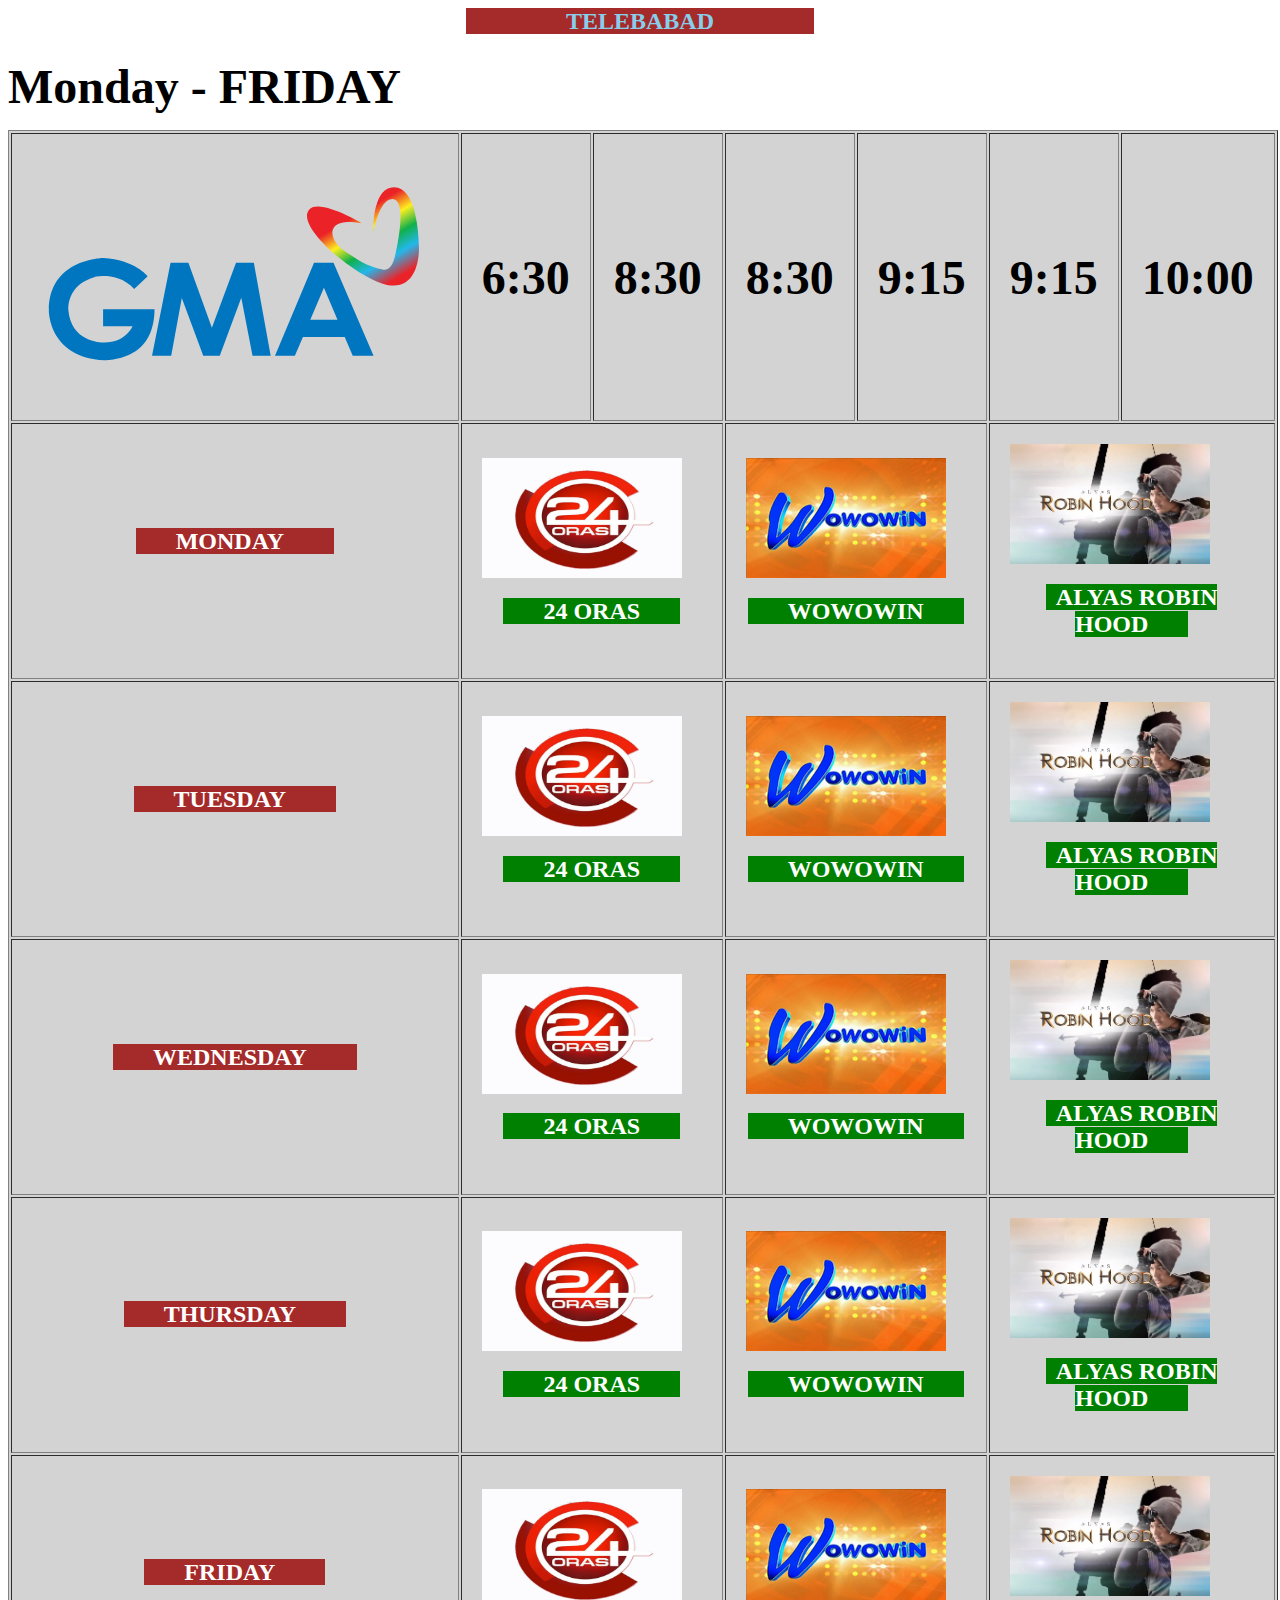
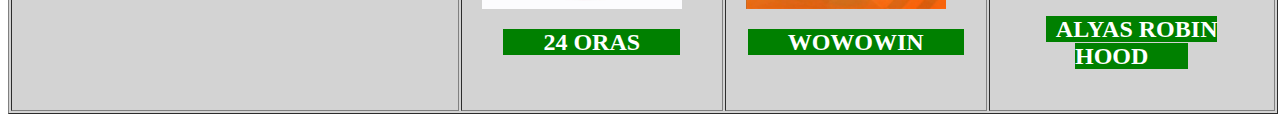
<file: Chapter7/index.html>
<DOCTYPE html>
<html>
<head>
<style>

</style>
<body bgcolor="">
<center>
<p><h2 align="center"><font face="Serif"><font color="skyblue" style="background-color:brown;padding-left: 100px; padding-right: 100px">TELEBABAD</font></font><h2></p></font>
</center>
<p><b><font face="Times new roman"><font size="1200">Monday - FRIDAY</b></p>



 <table border="1" cellpadding="20" bgcolor="lightgray">
 
 <tr>

 <td width="1%" height="20"/><img src="GMAlogo.svg"<b></b></td>
 <td width="14%" height="100"/><font size="12"><b>6:30</b></td>
 
<td width="14%" height="200"><font size="12"><b>8:30</b></td>
 <td width="14%" height="200" ><font size="12"><b>8:30</b></td>
 <td width="14%" height="200"><font size="12"><b>9:15</b></td>
 <td width="14%" height="200"><font size="12"><b>9:15</b></td>
 <td width="14%" height="200"><font size="12" ><b>10:00</b></td>
 <tr>
 				
 <td><p><h2 align="center"><font face="Arial Black"><font color="White" style="background-color:brown;padding-left: 40px; padding-right: 50px">MONDAY</font></font><h2></p></td>
 <td colspan="2"><img src="24Oras.jpg"width="200" height="120"/><h2 align="center"><font face="Arial black"><font color="White"
 style="background-color:green;padding-left:40px; padding-right: 40px">24 ORAS</h2></td>
 <td colspan="2"><img src="Wowowin_Logo.png"width="200" height="120"/><h2 align="center"><font face="Arial black"><font color="White"
 style="background-color:green;padding-left:40px; padding-right: 40px">WOWOWIN</h2></td>
 <td colspan="2"><img src="alyasrobin.jpg"width="200" height="120"/><h2 align="center"><font face="Arial black"><font color="White"
 style="background-color:green;padding-left:10px; padding-right: 40px">ALYAS ROBIN HOOD</h2></td>

 
 
 
</tr>

 <tr>
 <td><p><h2 align="center"><font face="Arial Black"><font color="White" style="background-color:brown;padding-left: 40px; padding-right: 50px">TUESDAY</font></font><h2></p></td>
  <td colspan="2"><img src="24Oras.jpg"width="200" height="120"/><h2 align="center"><font face="Arial black"><font color="White"
 style="background-color:green;padding-left:40px; padding-right: 40px">24 ORAS</h2></td>
 <td colspan="2"><img src="Wowowin_Logo.png"width="200" height="120"/><h2 align="center"><font face="Arial black"><font color="White"
 style="background-color:green;padding-left:40px; padding-right: 40px">WOWOWIN</h2></td>
 <td colspan="2"><img src="alyasrobin.jpg"width="200" height="120"/><h2 align="center"><font face="Arial black"><font color="White"
 style="background-color:green;padding-left:10px; padding-right: 40px">ALYAS ROBIN HOOD</h2></td>
 </tr>
 <tr>
 	<td><p><h2 align="center"><font face="Arial Black"><font color="White" style="background-color:brown;padding-left: 40px; padding-right: 50px">WEDNESDAY</font></font><h2></p></td>
 	<td colspan="2"><img src="24Oras.jpg"width="200" height="120"/><h2 align="center"><font face="Arial black"><font color="White"
 style="background-color:green;padding-left:40px; padding-right: 40px">24 ORAS</h2></td>
 <td colspan="2"><img src="Wowowin_Logo.png"width="200" height="120"/><h2 align="center"><font face="Arial black"><font color="White"
 style="background-color:green;padding-left:40px; padding-right: 40px">WOWOWIN</h2></td>
 <td colspan="2"><img src="alyasrobin.jpg"width="200" height="120"/><h2 align="center"><font face="Arial black"><font color="White"
 style="background-color:green;padding-left:10px; padding-right: 40px">ALYAS ROBIN HOOD</h2></td>
 
 </tr>
 <tr>
 				<td><p><h2 align="center"><font face="Arial Black"><font color="White" style="background-color:brown;padding-left: 40px; padding-right: 50px">THURSDAY</font></font><h2></p></td>
 <td colspan="2"><img src="24Oras.jpg"width="200" height="120"/><h2 align="center"><font face="Arial black"><font color="White"
 style="background-color:green;padding-left:40px; padding-right: 40px">24 ORAS</h2></td>
 <td colspan="2"><img src="Wowowin_Logo.png"width="200" height="120"/><h2 align="center"><font face="Arial black"><font color="White"
 style="background-color:green;padding-left:40px; padding-right: 40px">WOWOWIN</h2></td>
 <td colspan="2"><img src="alyasrobin.jpg"width="200" height="120"/><h2 align="center"><font face="Arial black"><font color="White"
 style="background-color:green;padding-left:10px; padding-right: 40px">ALYAS ROBIN HOOD</h2></td>
 </tr>

  <tr>
 				<td><p><h2 align="center"><font face="Arial Black"><font color="White" style="background-color:brown;padding-left: 40px; padding-right: 50px">FRIDAY</font></font><h2></p></td>
 <td colspan="2"><img src="24Oras.jpg"width="200" height="120"/><h2 align="center"><font face="Arial black"><font color="White"
 style="background-color:green;padding-left:40px; padding-right: 40px">24 ORAS</h2></td>
 <td colspan="2"><img src="Wowowin_Logo.png"width="200" height="120"/><h2 align="center"><font face="Arial black"><font color="White"
 style="background-color:green;padding-left:40px; padding-right: 40px">WOWOWIN</h2></td>
 <td colspan="2"><img src="alyasrobin.jpg"width="200" height="120"/><h2 align="center"><font face="Arial black"><font color="White"
 style="background-color:green;padding-left:10px; padding-right: 40px">ALYAS ROBIN HOOD</h2></td>
 </tr>

 
 
</table>
</file>
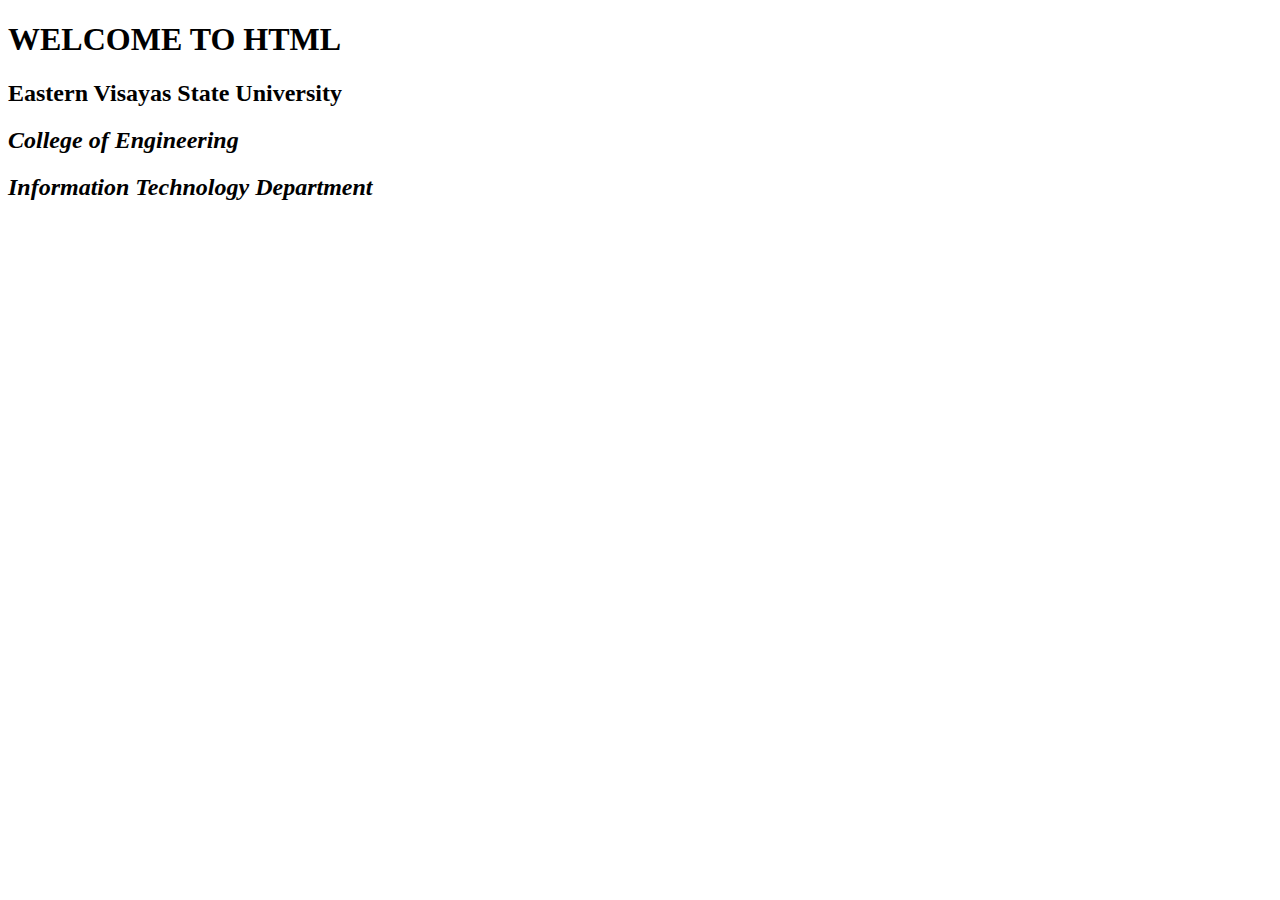
<file: Chapter2/WelcomeHTML.html>
<!DOCTYPE html>
<html>
<head>
	<title>My First Web Page</title>
</head>
<body>
	<h1>WELCOME TO HTML</h1>
	<h2>Eastern Visayas State University</h2>
	<h2><i>College of Engineering</i></h2> 
	<h2><i>Information Technology Department</i></h2>
	
</body>
</html>
</file>
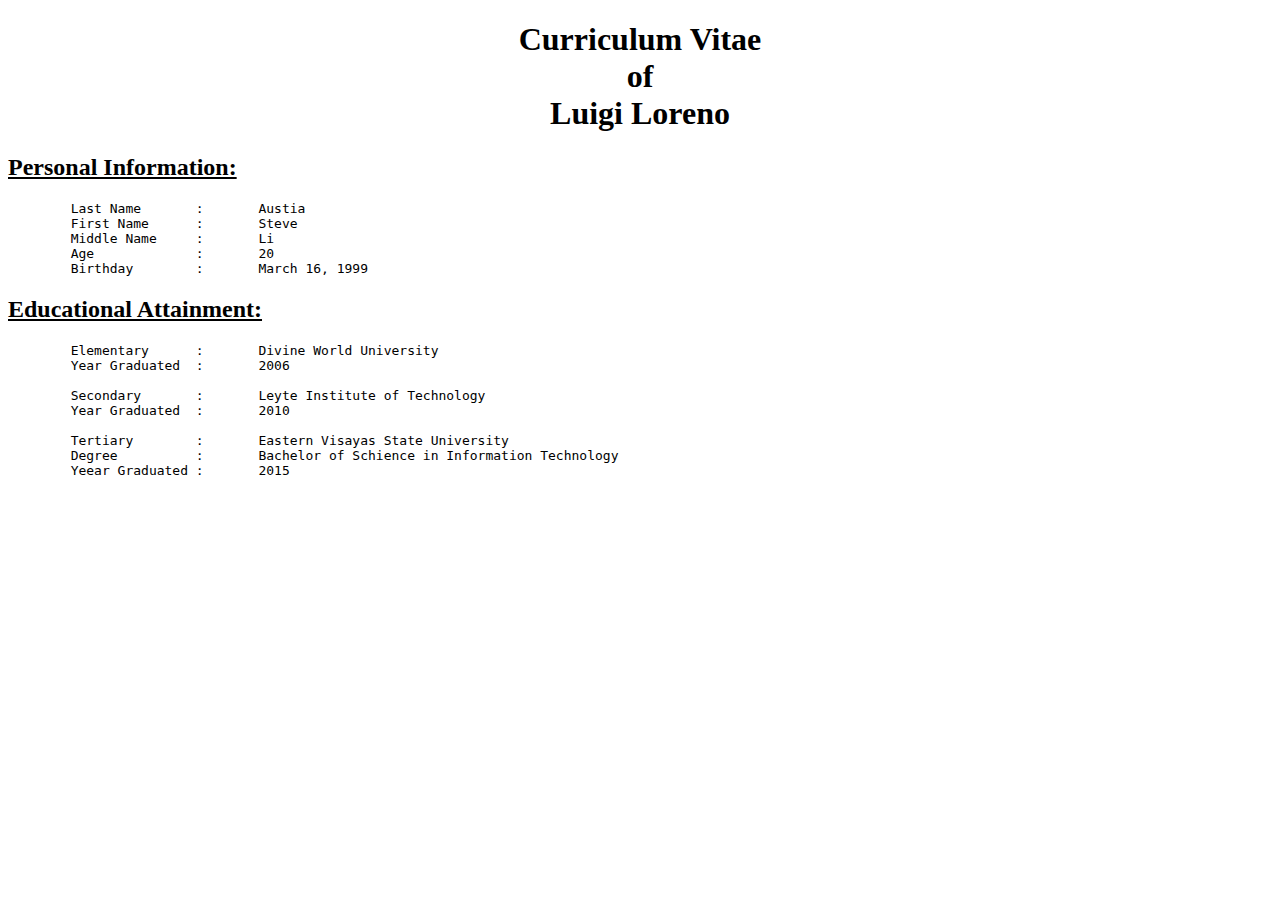
<file: Chapter3/PersonalInfo.html>
<!DOCTYPE html>
<html>
<head>
	<title>Personal Information</title>
</head>	
<body>
	<header><h1 align="center">Curriculum Vitae<br>of<br>Luigi Loreno</h1></header>
	
	<h2><u>Personal Information:</u></h2>
	<pre>
	Last Name 	:	Austia
	First Name 	:	Steve
	Middle Name 	:	Li
	Age		:	20
	Birthday	:	March 16, 1999</pre>
	<h2><u>Educational Attainment:</u></h2>
	<pre>
	Elementary	:	Divine World University
	Year Graduated	:	2006

	Secondary	:	Leyte Institute of Technology
	Year Graduated	:	2010

	Tertiary	:	Eastern Visayas State University
	Degree		:	Bachelor of Schience in Information Technology
	Yeear Graduated	:	2015
	</pre>

</body>
</html>
</file>
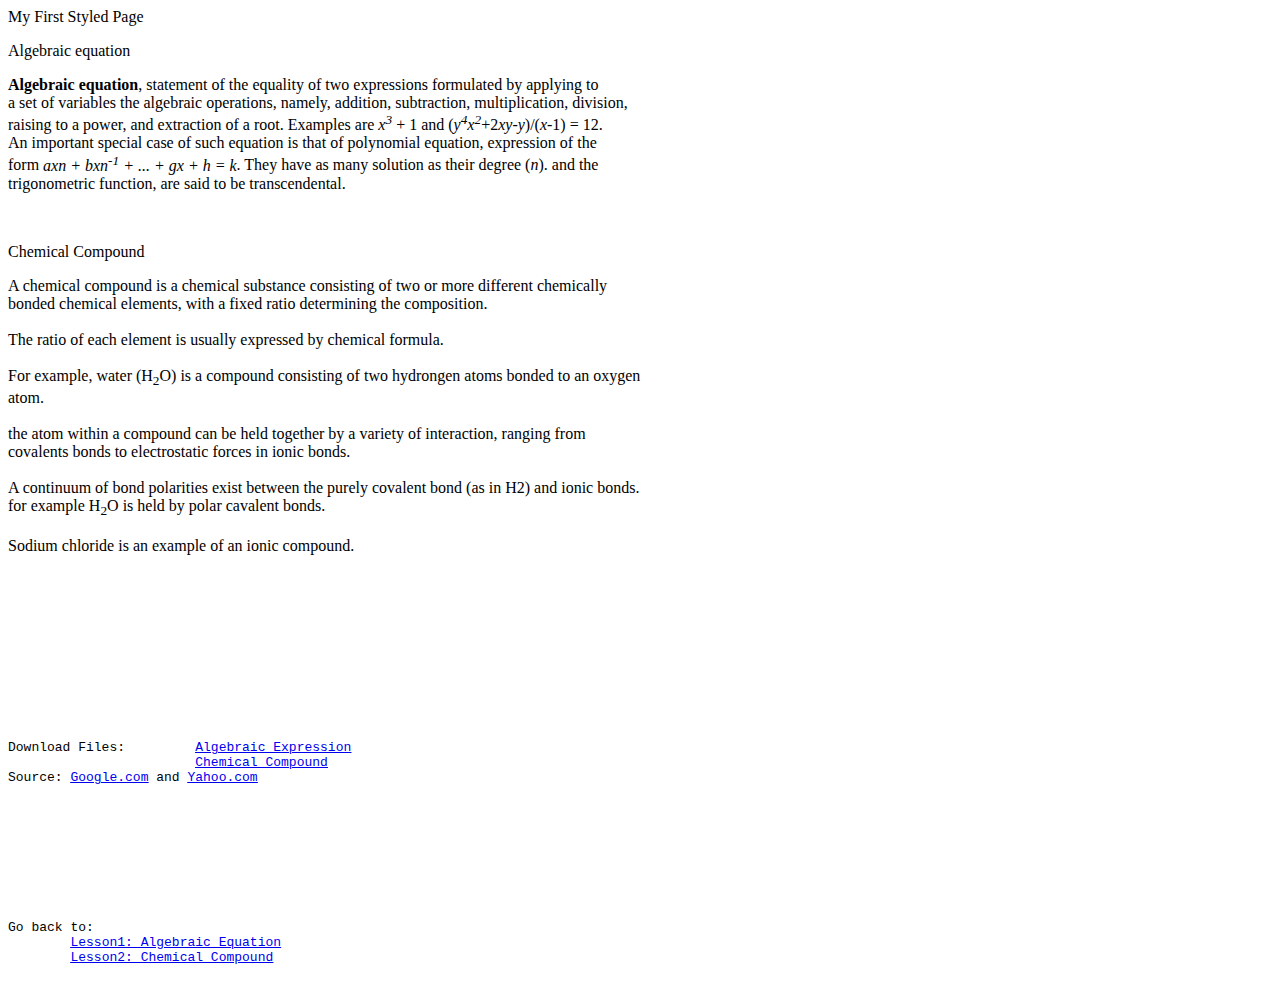
<file: Chapter4/MyWebPage.html>
<!DOCTYPE html>
<html lang="en">
<head>
	<title>My First Web Page</title>
</head>	
<body>
	<header>My First Styled Page</header>
		
		<main>
			<p id="algebraicEquation">Algebraic equation</p>
			
			<p><b>Algebraic equation</b>, statement of the equality of two expressions formulated by applying to <br>
				a set of variables the algebraic operations, namely, addition, subtraction, multiplication, division, <br>
				raising to a power, and extraction of a root. Examples are <i>x<sup>3</sup></i> + 1 and (<i>y<sup>4</sup>x<sup>2</sup></i>+2<i>xy-y</i>)/(<i>x</i>-1) = 12. <br>
				An important special case of such equation is that of polynomial equation, expression of the <br>
				form <i>axn + bxn<sup>-1</sup> + ... + gx + h = k</i>. They have as many solution as their degree (<i>n</i>). and the <br>
				trigonometric function, are said to be transcendental.</p><br>
				
				<p id="chemicalCompound">Chemical Compound</p>
				
				<p>A chemical compound is a chemical substance consisting of two or more different chemically<br>
				bonded chemical elements, with a fixed ratio determining the composition.<br><br>
				The ratio of each element is usually expressed by chemical formula.<br><br>
				For example, water (H<sub>2</sub>O) is a compound consisting of two hydrongen atoms bonded to an oxygen <br>
				atom. <br><br>
				the atom within a compound can be held together by a variety of interaction, ranging from <br>
				covalents bonds to electrostatic forces in ionic bonds. <br><br>
				A continuum of bond polarities exist between the purely covalent bond (as in H2) and ionic bonds. <br>
				for example H<sub>2</sub>O is held by polar cavalent bonds. <br><br>
				Sodium chloride is an example of an ionic compound.
				</p><br><br>
				<pre>








Download Files:		<a href="\Chapter4\AlgebraicExpression\Algebraic Expression.docx" target="_blank" download><u>Algebraic Expression</u></a>
			<a href="\Chapter4\ChemicalCompound\Chemical Compound.docx" target="_blank" download><u>Chemical Compound</u></a>
Source:	<a href="https://www.google.com/" target="_blank"><u>Google.com</u></a> and <a href="https://ph.yahoo.com/?p=us" target="_blank"><u>Yahoo.com</u></a>









Go back to:
	<a href="#algebraicEquation" ><u>Lesson1: Algebraic Equation</u></a>
	<a href="#chemicalCompound" ><u>Lesson2: Chemical Compound</u></a>
				</pre>
		
		</main>
</body>
</html>
</file>
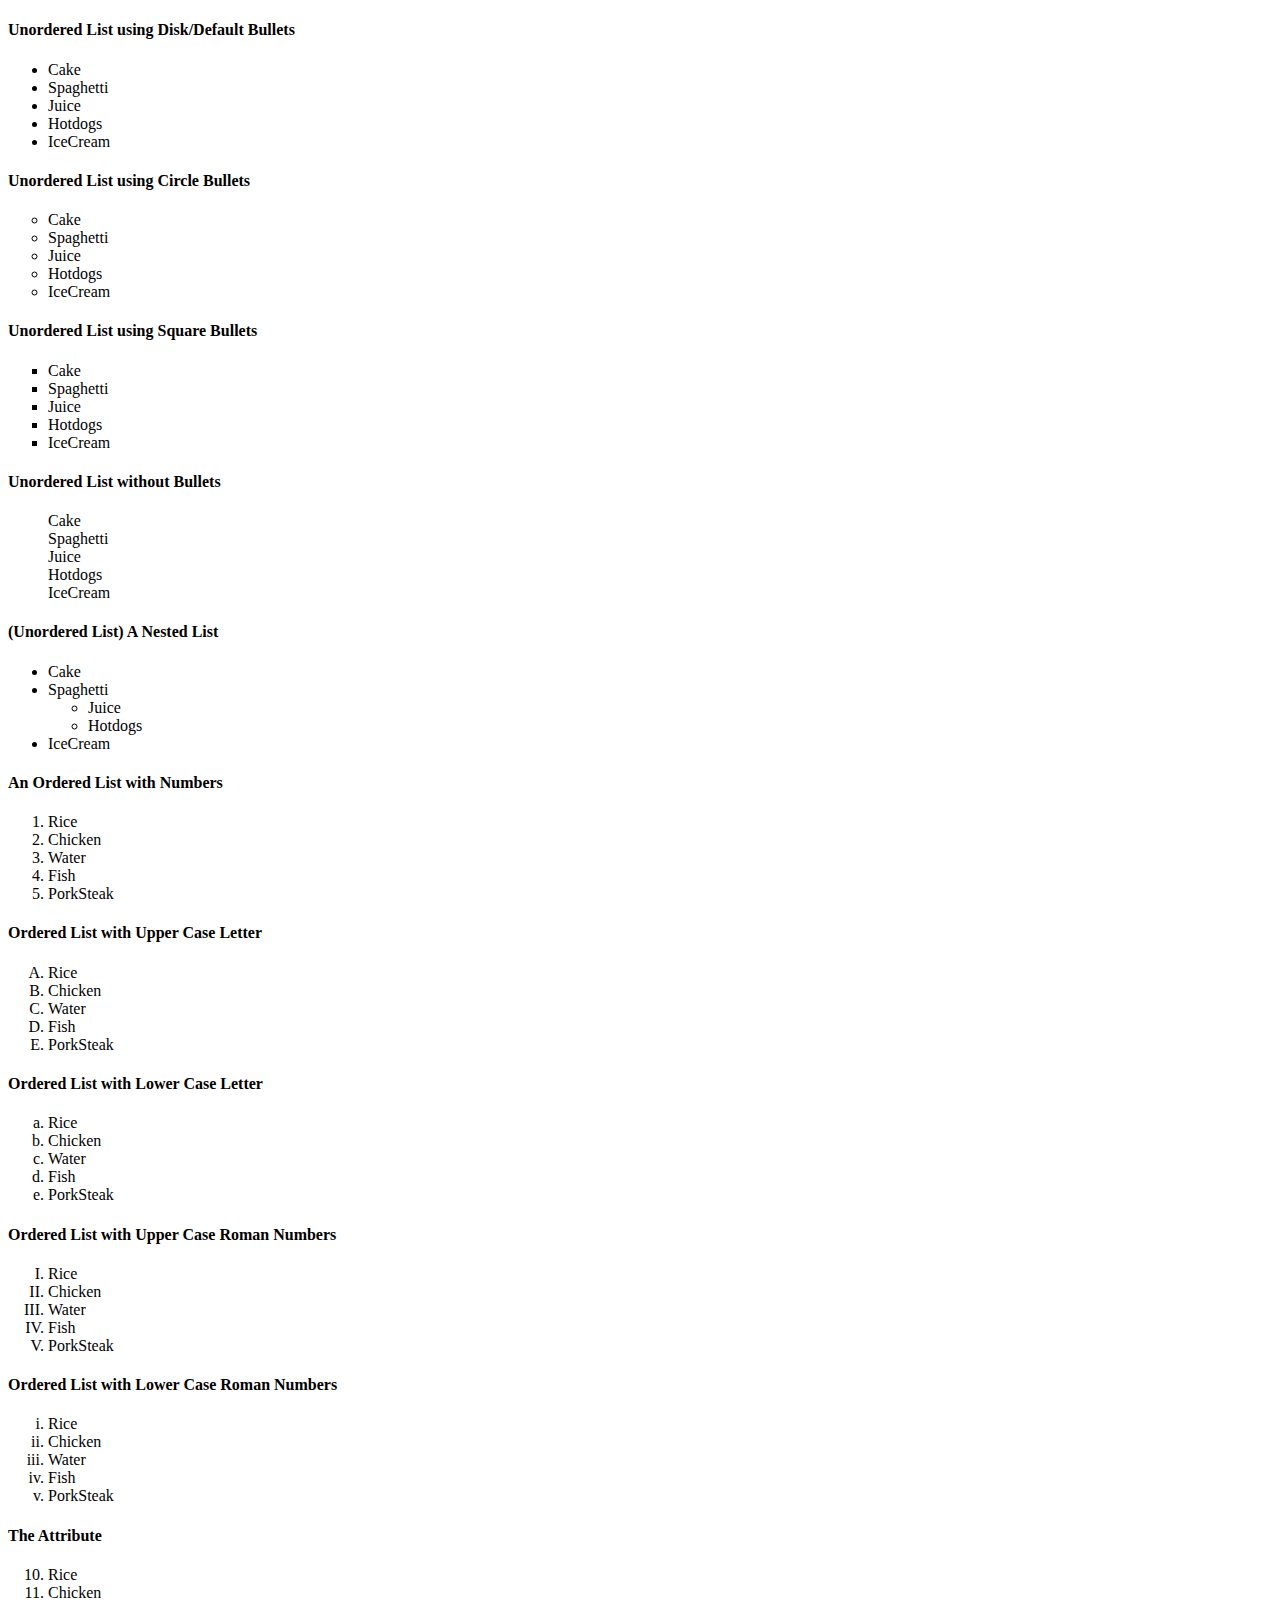
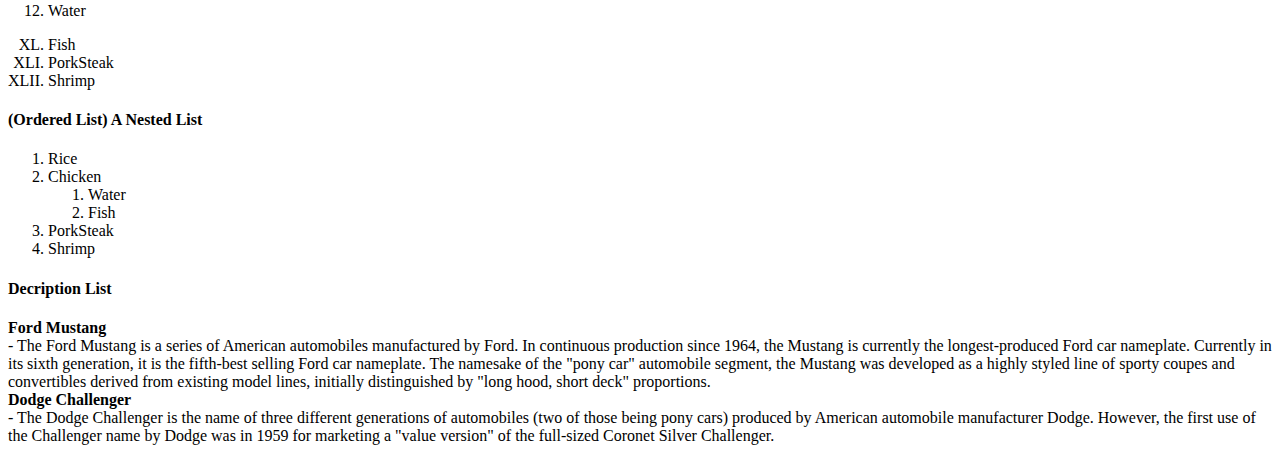
<file: Chapter5/list.html>
<!DOCTYPE html>
<html>
<head>
	<title>Types Of List</title>
</head>
<body>
	<h4>Unordered List using Disk/Default Bullets</h4>
	<ul>
		<li>Cake</li>
		<li>Spaghetti</li>
		<li>Juice</li>
		<li>Hotdogs</li>
		<li>IceCream</li>
	</ul>
	
	<h4>Unordered List using Circle Bullets</h4>
	<ul type="Circle">
		<li>Cake</li>
		<li>Spaghetti</li>
		<li>Juice</li>
		<li>Hotdogs</li>
		<li>IceCream</li>
	</ul>

	<h4>Unordered List using Square Bullets</h4>
	<ul type="Square">
		<li>Cake</li>
		<li>Spaghetti</li>
		<li>Juice</li>
		<li>Hotdogs</li>
		<li>IceCream</li>
	</ul>

	<h4>Unordered List without Bullets</h4>
	<ul type="none">
		<li>Cake</li>
		<li>Spaghetti</li>
		<li>Juice</li>
		<li>Hotdogs</li>
		<li>IceCream</li>
	</ul>

	<h4>(Unordered List) A Nested List</h4>
	<ul>
		<li>Cake</li>
		<li>Spaghetti</li>
		<ul>
			<li>Juice</li>
			<li>Hotdogs</li>
		</ul>
		<li>IceCream</li>
	</ul>

	<h4>An Ordered List with Numbers</h4>
	<ol>
		<li>Rice</li>
		<li>Chicken</li>
		<li>Water</li>
		<li>Fish</li>
		<li>PorkSteak</li>
	</ol>

	<h4>Ordered List with Upper Case Letter</h4>
	<ol type="A">
		<li>Rice</li>
		<li>Chicken</li>
		<li>Water</li>
		<li>Fish</li>
		<li>PorkSteak</li>
	</ol>

	<h4>Ordered List with Lower Case Letter</h4>
	<ol type="a">
		<li>Rice</li>
		<li>Chicken</li>
		<li>Water</li>
		<li>Fish</li>
		<li>PorkSteak</li>
	</ol>

	<h4>Ordered List with Upper Case Roman Numbers</h4>
	<ol type="I">
		<li>Rice</li>
		<li>Chicken</li>
		<li>Water</li>
		<li>Fish</li>
		<li>PorkSteak</li>
	</ol>

	<h4>Ordered List with Lower Case Roman Numbers</h4>
	<ol type="i">
		<li>Rice</li>
		<li>Chicken</li>
		<li>Water</li>
		<li>Fish</li>
		<li>PorkSteak</li>
	</ol>

	<h4>The Attribute</h4>
	<ol start="10">
		<li>Rice</li>
		<li>Chicken</li>
		<li>Water</li>
	</ol>
	<ol type="I" start="40">
		<li>Fish</li>
		<li>PorkSteak</li>
		<li>Shrimp</li>
	</ol>

	<h4>(Ordered List) A Nested List</h4>
	<ol>
		<li>Rice</li>
		<li>Chicken</li>
		<ol>
			<li>Water</li>
			<li>Fish</li>
		</ol>
		<li>PorkSteak</li>
		<li>Shrimp</li>
	</ol>

	<h4>Decription List</h4>
	<dl>
		<dt><b>Ford Mustang</b></dt>
		<dt>- The Ford Mustang is a series of American automobiles manufactured by Ford. In continuous production since 1964, the Mustang is currently the longest-produced Ford car nameplate. Currently in its sixth generation, it is the fifth-best selling Ford car nameplate. The namesake of the "pony car" automobile segment, the Mustang was developed as a highly styled line of sporty coupes and convertibles derived from existing model lines, initially distinguished by "long hood, short deck" proportions.</dt>
		<dt><b>Dodge Challenger</b></dt>
		<dt>- The Dodge Challenger is the name of three different generations of automobiles (two of those being pony cars) produced by American automobile manufacturer Dodge. However, the first use of the Challenger name by Dodge was in 1959 for marketing a "value version" of the full-sized Coronet Silver Challenger.</dt>
	</dl>

</body>
</html>
</file>
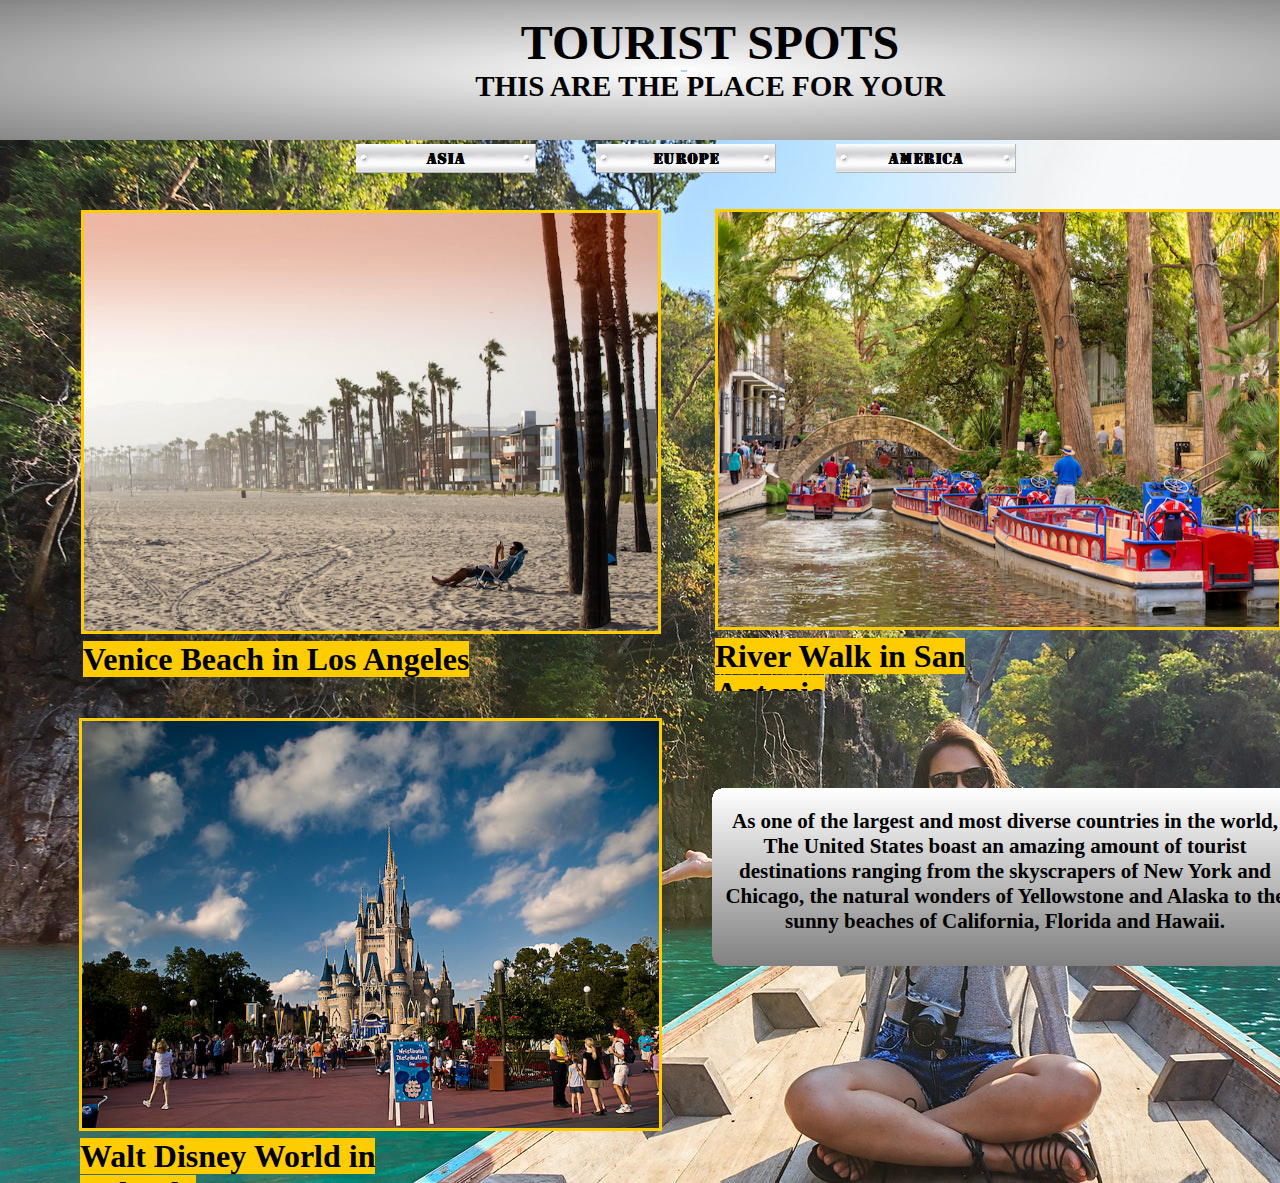
<file: Chapter6/America.html>
<!DOCTYPE HTML PUBLIC "-//W3C//DTD HTML 4.01 Transitional//EN">
<html>
<head>
<meta charset="utf-8">
<meta http-equiv="X-UA-Compatible" content="IE-edge">
<meta name="viewport" content="width=device-width, intial-scale=1.0">
<title>Tourist Spots</title>
 <!------
<meta http-equiv="content-type" content="text/html; charset=ISO-8859-1">
<meta name="generator" content="Web Page Maker">
------------->
<style type="text/css">
/*----------Text Styles----------*/
.ws6 {font-size: 8px;}
.ws7 {font-size: 9.3px;}
.ws8 {font-size: 11px;}
.ws9 {font-size: 12px;}
.ws10 {font-size: 13px;}
.ws11 {font-size: 15px;}
.ws12 {font-size: 16px;}
.ws14 {font-size: 19px;}
.ws16 {font-size: 21px;}
.ws18 {font-size: 24px;}
.ws20 {font-size: 27px;}
.ws22 {font-size: 29px;}
.ws24 {font-size: 32px;}
.ws26 {font-size: 35px;}
.ws28 {font-size: 37px;}
.ws36 {font-size: 48px;}
.ws48 {font-size: 64px;}
.ws72 {font-size: 96px;}
.wpmd {font-size: 13px;font-family: Arial,Helvetica,Sans-Serif;font-style: normal;font-weight: normal;}
/*----------Para Styles----------*/
DIV,UL,OL /* Left */
{
 margin-top: 0px;
 margin-bottom: 0px;
}
</style>

<script language="JavaScript1.4" type="text/javascript">
<!--
function jsPlay(soundobj) {
 var thissound= eval("document."+soundobj);
 try {
     thissound.Play();
 }
 catch (e) {
     thissound.DoPlay();
 }
}
//-->
</script>

<script language="javascript" type="text/javascript">
<!--
function MM_swapImgRestore() {
  var i,x,a=document.MM_sr; for(i=0;a&&i<a.length&&(x=a[i])&&x.oSrc;i++) x.src=x.oSrc;
}

function MM_preloadImages() {
  var d=document; if(d.images){ if(!d.MM_p) d.MM_p=new Array();
    var i,j=d.MM_p.length,a=MM_preloadImages.arguments; for(i=0; i<a.length; i++)
    if (a[i].indexOf("#")!=0){ d.MM_p[j]=new Image; d.MM_p[j++].src=a[i];}}
}

function MM_findObj(n, d) {
  var p,i,x;  if(!d) d=document; if((p=n.indexOf("?"))>0&&parent.frames.length) {
    d=parent.frames[n.substring(p+1)].document; n=n.substring(0,p);}
  if(!(x=d[n])&&d.all) x=d.all[n]; for (i=0;!x&&i<d.forms.length;i++) x=d.forms[i][n];
  for(i=0;!x&&d.layers&&i<d.layers.length;i++) x=MM_findObj(n,d.layers[i].document);
  if(!x && d.getElementById) x=d.getElementById(n); return x;
}

function MM_swapImage() {
  var i,j=0,x,a=MM_swapImage.arguments; document.MM_sr=new Array; for(i=0;i<(a.length-2);i+=3)
   if ((x=MM_findObj(a[i]))!=null){document.MM_sr[j++]=x; if(!x.oSrc) x.oSrc=x.src; x.src=a[i+2];}
}

//-->
</script>

</head>
<body background="images/bgtour.jpg" style="background-repeat:no-repeat;background-position:fixed;">
<div id="shape1" style="position:absolute; overflow:hidden; left:0px; top:0px; width:1366px; height:140px; z-index:0"><img border=0 width="100%" height="100%" alt="" src="images/shape15620562.gif"></div>

<div id="text1" style="position:absolute; overflow:hidden; left:421px; top:15px; width:578px; height:95px; z-index:1">
<div class="wpmd">
<div align=center><font face="Calibri" class="ws36"><B>TOURIST SPOTS</B></font></div>
<div align=center><font face="Calibri" class="ws22"><B>THIS ARE THE PLACE FOR YOUR TRAVEL GOALS</B></font></div>
</div></div>

<div id="nav10d" style="position:absolute; left:356px; top:144px; z-index:2"><a onMouseOut="MM_swapImgRestore()" onMouseOver="MM_swapImage('nav10','','images/nav156205460a.gif',1)" href="Asia.html"><img name="nav10" onLoad="MM_preloadImages('images/nav156205460a.gif')" alt="" border=0 src="images/nav156205460i.gif"></a></div>
<div id="nav11d" style="position:absolute; left:596px; top:144px; z-index:2"><a onMouseOut="MM_swapImgRestore()" onMouseOver="MM_swapImage('nav11','','images/nav156205461a.gif',1)" href="Europe.html"><img name="nav11" onLoad="MM_preloadImages('images/nav156205461a.gif')" alt="" border=0 src="images/nav156205461i.gif"></a></div>
<div id="nav12d" style="position:absolute; left:836px; top:144px; z-index:2"><a onMouseOut="MM_swapImgRestore()" onMouseOver="MM_swapImage('nav12','','images/nav156205462a.gif',1)" href="America.html"><img name="nav12" onLoad="MM_preloadImages('images/nav156205462a.gif')" alt="" border=0 src="images/nav156205462i.gif"></a></div>

<div id="image2" style="position:absolute; overflow:hidden; left:81px; top:210px; width:580px; height:424px; z-index:3"><img src="images/venice_beach.jpg" alt="" title="" border=0 width=574 height=418 style="border:#FFCC00 3px solid"></div>

<div id="image3" style="position:absolute; overflow:hidden; left:715px; top:209px; width:567px; height:421px; z-index:4"><img src="images/San_Antonio_River_Walk.jpg" alt="" title="" border=0 width=561 height=415 style="border:#FFCC00 3px solid"></div>

<div id="text2" style="position:absolute; overflow:hidden; left:83px; top:641px; width:387px; height:51px; z-index:5">
<div class="wpmd">
<div><font face="Calibri" class="ws24" style="background-color:#FFCC00;"><B>Venice Beach in Los Angeles</B></font></div>
</div></div>

<div id="text3" style="position:absolute; overflow:hidden; left:715px; top:638px; width:351px; height:53px; z-index:6">
<div class="wpmd">
<div><font face="Calibri" class="ws24" style="background-color:#FFCC00;"><B>River Walk in San Antonio</B></font></div>
</div></div>

<div id="image1" style="position:absolute; overflow:hidden; left:79px; top:718px; width:583px; height:413px; z-index:7"><img src="images/walt_disney_world.jpg" alt="" title="" border=0 width=577 height=407 style="border:#FFCC00 3px solid"></div>

<div id="text4" style="position:absolute; overflow:hidden; left:80px; top:1138px; width:410px; height:45px; z-index:8">
<div class="wpmd">
<div><font face="Calibri" class="ws24" style="background-color:#FFCC00;"><B>Walt Disney World in Orlando</B></font></div>
</div></div>

<div id="roundrect1" style="position:absolute; overflow:hidden; left:712px; top:788px; width:582px; height:179px; z-index:9"><img border=0 width="100%" height="100%" alt="" src="images/roundrect15620546.gif"></div>

<div id="text5" style="position:absolute; overflow:hidden; left:723px; top:809px; width:564px; height:147px; z-index:10">
<div class="wpmd">
<div align=center><font face="Calibri" class="ws16"><B>As one of the largest and most diverse countries in the world, The United States boast an amazing amount of tourist destinations ranging from the skyscrapers of New York and Chicago, the natural wonders of Yellowstone and Alaska to the sunny beaches of California, Florida and Hawaii.</B></font></div>
</div></div>


</body>
</html>
</file>
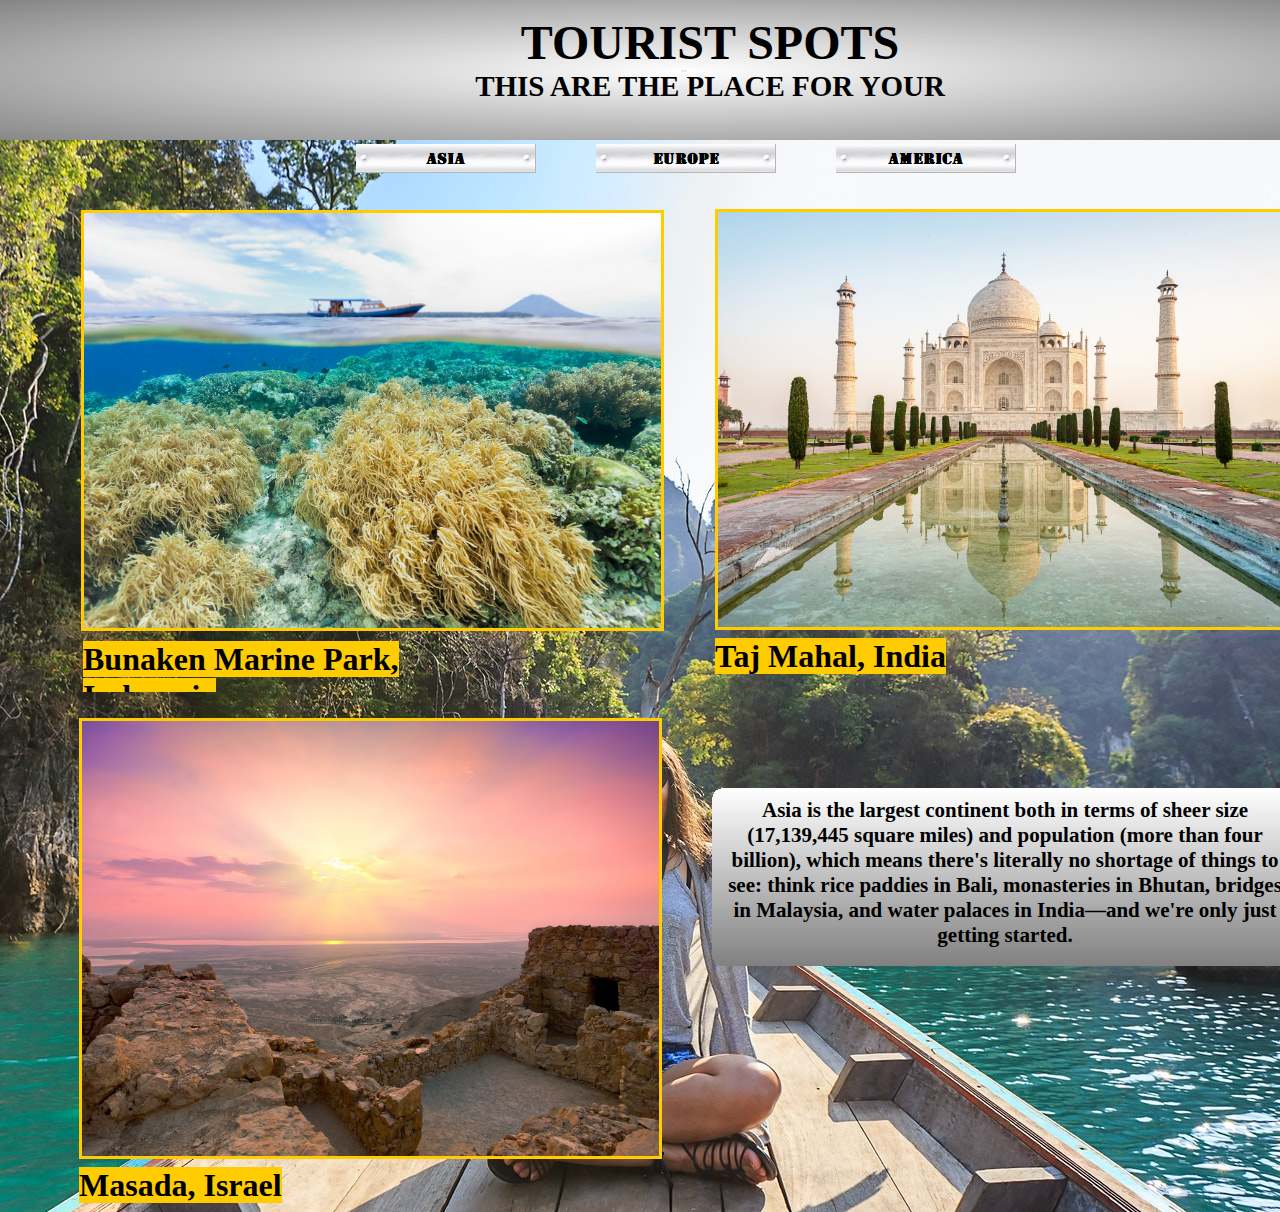
<file: Chapter6/Asia.html>
<!DOCTYPE HTML PUBLIC "-//W3C//DTD HTML 4.01 Transitional//EN">
<html>
<head>
<meta charset="utf-8">
<meta http-equiv="X-UA-Compatible" content="IE-edge">
<meta name="viewport" content="width=device-width, intial-scale=1.0">
<title>Tourist Spots</title>
<meta http-equiv="content-type" content="text/html; charset=ISO-8859-1">
<meta name="generator" content="Web Page Maker">
<style type="text/css">
/*----------Text Styles----------*/
.ws6 {font-size: 8px;}
.ws7 {font-size: 9.3px;}
.ws8 {font-size: 11px;}
.ws9 {font-size: 12px;}
.ws10 {font-size: 13px;}
.ws11 {font-size: 15px;}
.ws12 {font-size: 16px;}
.ws14 {font-size: 19px;}
.ws16 {font-size: 21px;}
.ws18 {font-size: 24px;}
.ws20 {font-size: 27px;}
.ws22 {font-size: 29px;}
.ws24 {font-size: 32px;}
.ws26 {font-size: 35px;}
.ws28 {font-size: 37px;}
.ws36 {font-size: 48px;}
.ws48 {font-size: 64px;}
.ws72 {font-size: 96px;}
.wpmd {font-size: 13px;font-family: Arial,Helvetica,Sans-Serif;font-style: normal;font-weight: normal;}
/*----------Para Styles----------*/
DIV,UL,OL /* Left */
{
 margin-top: 0px;
 margin-bottom: 0px;
}
</style>

<script language="JavaScript1.4" type="text/javascript">
<!--
function jsPlay(soundobj) {
 var thissound= eval("document."+soundobj);
 try {
     thissound.Play();
 }
 catch (e) {
     thissound.DoPlay();
 }
}
//-->
</script>

<script language="javascript" type="text/javascript">
<!--
function MM_swapImgRestore() {
  var i,x,a=document.MM_sr; for(i=0;a&&i<a.length&&(x=a[i])&&x.oSrc;i++) x.src=x.oSrc;
}

function MM_preloadImages() {
  var d=document; if(d.images){ if(!d.MM_p) d.MM_p=new Array();
    var i,j=d.MM_p.length,a=MM_preloadImages.arguments; for(i=0; i<a.length; i++)
    if (a[i].indexOf("#")!=0){ d.MM_p[j]=new Image; d.MM_p[j++].src=a[i];}}
}

function MM_findObj(n, d) {
  var p,i,x;  if(!d) d=document; if((p=n.indexOf("?"))>0&&parent.frames.length) {
    d=parent.frames[n.substring(p+1)].document; n=n.substring(0,p);}
  if(!(x=d[n])&&d.all) x=d.all[n]; for (i=0;!x&&i<d.forms.length;i++) x=d.forms[i][n];
  for(i=0;!x&&d.layers&&i<d.layers.length;i++) x=MM_findObj(n,d.layers[i].document);
  if(!x && d.getElementById) x=d.getElementById(n); return x;
}

function MM_swapImage() {
  var i,j=0,x,a=MM_swapImage.arguments; document.MM_sr=new Array; for(i=0;i<(a.length-2);i+=3)
   if ((x=MM_findObj(a[i]))!=null){document.MM_sr[j++]=x; if(!x.oSrc) x.oSrc=x.src; x.src=a[i+2];}
}

//-->
</script>

</head>
<body background="images/bgtour.jpg" style="background-repeat:no-repeat;background-position:top center;">
<div id="shape1" style="position:absolute; overflow:hidden; left:0px; top:0px; width:1366px; height:140px; z-index:0"><img border=0 width="100%" height="100%" alt="" src="images/shape10012500.gif"></div>

<div id="text1" style="position:absolute; overflow:hidden; left:421px; top:15px; width:578px; height:95px; z-index:1">
<div class="wpmd">
<div align=center><font face="Calibri" class="ws36"><B>TOURIST SPOTS</B></font></div>
<div align=center><font face="Calibri" class="ws22"><B>THIS ARE THE PLACE FOR YOUR TRAVEL GOALS</B></font></div>
</div></div>

<div id="nav10d" style="position:absolute; left:356px; top:144px; z-index:2"><a onMouseOut="MM_swapImgRestore()" onMouseOver="MM_swapImage('nav10','','images/nav115575460a.gif',1)" href="Asia.html"><img name="nav10" onLoad="MM_preloadImages('images/nav115575460a.gif')" alt="" border=0 src="images/nav115575460i.gif"></a></div>
<div id="nav11d" style="position:absolute; left:596px; top:144px; z-index:2"><a onMouseOut="MM_swapImgRestore()" onMouseOver="MM_swapImage('nav11','','images/nav115575461a.gif',1)" href="Europe.html"><img name="nav11" onLoad="MM_preloadImages('images/nav115575461a.gif')" alt="" border=0 src="images/nav115575461i.gif"></a></div>
<div id="nav12d" style="position:absolute; left:836px; top:144px; z-index:2"><a onMouseOut="MM_swapImgRestore()" onMouseOver="MM_swapImage('nav12','','images/nav115575462a.gif',1)" href="America.html"><img name="nav12" onLoad="MM_preloadImages('images/nav115575462a.gif')" alt="" border=0 src="images/nav115575462i.gif"></a></div>

<div id="image2" style="position:absolute; overflow:hidden; left:81px; top:210px; width:583px; height:421px; z-index:3"><img src="images/indonesia.jpg" alt="" title="" border=0 width=577 height=415 style="border:#FFCC00 3px solid"></div>

<div id="image3" style="position:absolute; overflow:hidden; left:715px; top:209px; width:580px; height:421px; z-index:4"><img src="images/india.jpg" alt="" title="" border=0 width=574 height=415 style="border:#FFCC00 3px solid"></div>

<div id="text2" style="position:absolute; overflow:hidden; left:83px; top:641px; width:443px; height:51px; z-index:5">
<div class="wpmd">
<div><font face="Calibri" class="ws24" style="background-color:#FFCC00;"><B>Bunaken Marine Park, Indonesia</B></font></div>
</div></div>

<div id="text3" style="position:absolute; overflow:hidden; left:715px; top:638px; width:240px; height:69px; z-index:6">
<div class="wpmd">
<div><font face="Calibri" class="ws24" style="background-color:#FFCC00;"><B>Taj Mahal, India</B></font></div>
</div></div>

<div id="image1" style="position:absolute; overflow:hidden; left:79px; top:718px; width:583px; height:441px; z-index:7"><img src="images/Israel.jpg" alt="" title="" border=0 width=577 height=435 style="border:#FFCC00 3px solid"></div>

<div id="text4" style="position:absolute; overflow:hidden; left:79px; top:1167px; width:205px; height:45px; z-index:8">
<div class="wpmd">
<div><font face="Calibri" class="ws24" style="background-color:#FFCC00;"><B>Masada, Israel</B></font></div>
</div></div>

<div id="roundrect1" style="position:absolute; overflow:hidden; left:712px; top:788px; width:582px; height:179px; z-index:9"><img border=0 width="100%" height="100%" alt="" src="images/roundrect14457578.gif"></div>

<div id="text5" style="position:absolute; overflow:hidden; left:723px; top:798px; width:564px; height:165px; z-index:10">
<div class="wpmd">
<div align=center><font face="Calibri" class="ws16"><B>Asia is the largest continent both in terms of sheer size (17,139,445 square miles) and population (more than four billion), which means there's literally no shortage of things to see: think rice paddies in Bali, monasteries in Bhutan, bridges in Malaysia, and water palaces in India—and we're only just getting started.</B></font></div>
</div></div>


</body>
</html>
</file>
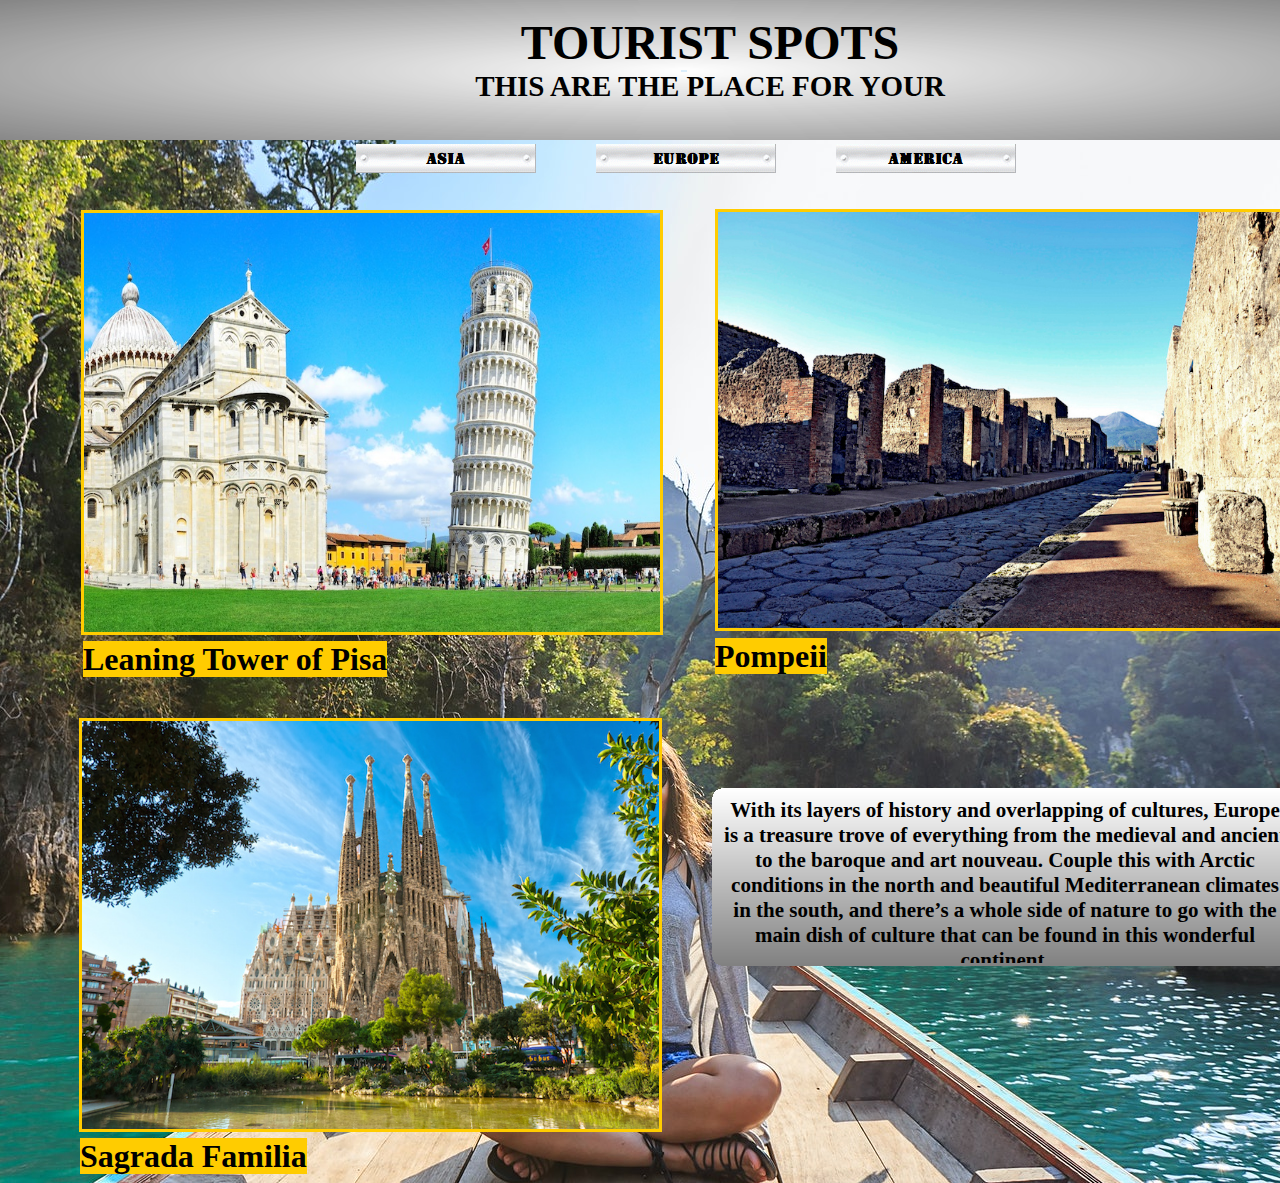
<file: Chapter6/Europe.html>
<!DOCTYPE HTML PUBLIC "-//W3C//DTD HTML 4.01 Transitional//EN">
<html>
<head>
<title>Tourist Spots</title>
<meta http-equiv="content-type" content="text/html; charset=ISO-8859-1">
<meta name="generator" content="Web Page Maker">
<style type="text/css">
/*----------Text Styles----------*/
.ws6 {font-size: 8px;}
.ws7 {font-size: 9.3px;}
.ws8 {font-size: 11px;}
.ws9 {font-size: 12px;}
.ws10 {font-size: 13px;}
.ws11 {font-size: 15px;}
.ws12 {font-size: 16px;}
.ws14 {font-size: 19px;}
.ws16 {font-size: 21px;}
.ws18 {font-size: 24px;}
.ws20 {font-size: 27px;}
.ws22 {font-size: 29px;}
.ws24 {font-size: 32px;}
.ws26 {font-size: 35px;}
.ws28 {font-size: 37px;}
.ws36 {font-size: 48px;}
.ws48 {font-size: 64px;}
.ws72 {font-size: 96px;}
.wpmd {font-size: 13px;font-family: Arial,Helvetica,Sans-Serif;font-style: normal;font-weight: normal;}
/*----------Para Styles----------*/
DIV,UL,OL /* Left */
{
 margin-top: 0px;
 margin-bottom: 0px;
}
</style>

<script language="JavaScript1.4" type="text/javascript">
<!--
function jsPlay(soundobj) {
 var thissound= eval("document."+soundobj);
 try {
     thissound.Play();
 }
 catch (e) {
     thissound.DoPlay();
 }
}
//-->
</script>

<script language="javascript" type="text/javascript">
<!--
function MM_swapImgRestore() {
  var i,x,a=document.MM_sr; for(i=0;a&&i<a.length&&(x=a[i])&&x.oSrc;i++) x.src=x.oSrc;
}

function MM_preloadImages() {
  var d=document; if(d.images){ if(!d.MM_p) d.MM_p=new Array();
    var i,j=d.MM_p.length,a=MM_preloadImages.arguments; for(i=0; i<a.length; i++)
    if (a[i].indexOf("#")!=0){ d.MM_p[j]=new Image; d.MM_p[j++].src=a[i];}}
}

function MM_findObj(n, d) {
  var p,i,x;  if(!d) d=document; if((p=n.indexOf("?"))>0&&parent.frames.length) {
    d=parent.frames[n.substring(p+1)].document; n=n.substring(0,p);}
  if(!(x=d[n])&&d.all) x=d.all[n]; for (i=0;!x&&i<d.forms.length;i++) x=d.forms[i][n];
  for(i=0;!x&&d.layers&&i<d.layers.length;i++) x=MM_findObj(n,d.layers[i].document);
  if(!x && d.getElementById) x=d.getElementById(n); return x;
}

function MM_swapImage() {
  var i,j=0,x,a=MM_swapImage.arguments; document.MM_sr=new Array; for(i=0;i<(a.length-2);i+=3)
   if ((x=MM_findObj(a[i]))!=null){document.MM_sr[j++]=x; if(!x.oSrc) x.oSrc=x.src; x.src=a[i+2];}
}

//-->
</script>

</head>
<body background="images/bgtour.jpg" style="background-repeat:no-repeat;background-position:top center;">
<div id="shape1" style="position:absolute; overflow:hidden; left:0px; top:0px; width:1366px; height:140px; z-index:0"><img border=0 width="100%" height="100%" alt="" src="images/shape15200921.gif"></div>

<div id="text1" style="position:absolute; overflow:hidden; left:421px; top:15px; width:578px; height:95px; z-index:1">
<div class="wpmd">
<div align=center><font face="Calibri" class="ws36"><B>TOURIST SPOTS</B></font></div>
<div align=center><font face="Calibri" class="ws22"><B>THIS ARE THE PLACE FOR YOUR TRAVEL GOALS</B></font></div>
</div></div>

<div id="nav10d" style="position:absolute; left:356px; top:144px; z-index:2"><a onMouseOut="MM_swapImgRestore()" onMouseOver="MM_swapImage('nav10','','images/nav152009060a.gif',1)" href="Asia.html"><img name="nav10" onLoad="MM_preloadImages('images/nav152009060a.gif')" alt="" border=0 src="images/nav152009060i.gif"></a></div>
<div id="nav11d" style="position:absolute; left:596px; top:144px; z-index:2"><a onMouseOut="MM_swapImgRestore()" onMouseOver="MM_swapImage('nav11','','images/nav152009061a.gif',1)" href="Europe.html"><img name="nav11" onLoad="MM_preloadImages('images/nav152009061a.gif')" alt="" border=0 src="images/nav152009061i.gif"></a></div>
<div id="nav12d" style="position:absolute; left:836px; top:144px; z-index:2"><a onMouseOut="MM_swapImgRestore()" onMouseOver="MM_swapImage('nav12','','images/nav152009062a.gif',1)" href="America.html"><img name="nav12" onLoad="MM_preloadImages('images/nav152009062a.gif')" alt="" border=0 src="images/nav152009062i.gif"></a></div>

<div id="image2" style="position:absolute; overflow:hidden; left:81px; top:210px; width:582px; height:425px; z-index:3"><img src="images/leaning_tower_of_pisa.jpg" alt="" title="" border=0 width=576 height=419 style="border:#FFCC00 3px solid"></div>

<div id="image3" style="position:absolute; overflow:hidden; left:715px; top:209px; width:575px; height:422px; z-index:4"><img src="images/pompeii.jpg" alt="" title="" border=0 width=569 height=416 style="border:#FFCC00 3px solid"></div>

<div id="text2" style="position:absolute; overflow:hidden; left:83px; top:641px; width:443px; height:51px; z-index:5">
<div class="wpmd">
<div><font face="Calibri" class="ws24" style="background-color:#FFCC00;"><B>Leaning Tower of Pisa</B></font></div>
</div></div>

<div id="text3" style="position:absolute; overflow:hidden; left:715px; top:638px; width:146px; height:53px; z-index:6">
<div class="wpmd">
<div><font face="Calibri" class="ws24" style="background-color:#FFCC00;"><B>Pompeii</B></font></div>
</div></div>

<div id="image1" style="position:absolute; overflow:hidden; left:79px; top:718px; width:583px; height:414px; z-index:7"><img src="images/sagrada_familia.jpg" alt="" title="" border=0 width=577 height=408 style="border:#FFCC00 3px solid"></div>

<div id="text4" style="position:absolute; overflow:hidden; left:80px; top:1138px; width:227px; height:45px; z-index:8">
<div class="wpmd">
<div><font face="Calibri" class="ws24" style="background-color:#FFCC00;"><B>Sagrada Familia</B></font></div>
</div></div>

<div id="roundrect1" style="position:absolute; overflow:hidden; left:712px; top:788px; width:582px; height:179px; z-index:9"><img border=0 width="100%" height="100%" alt="" src="images/roundrect15200906.gif"></div>

<div id="text5" style="position:absolute; overflow:hidden; left:723px; top:798px; width:564px; height:165px; z-index:10">
<div class="wpmd">
<div align=center><font face="Calibri" class="ws16"><B>With its layers of history and overlapping of cultures, Europe is a treasure trove of everything from the medieval and ancient to the baroque and art nouveau. Couple this with Arctic conditions in the north and beautiful Mediterranean climates in the south, and there�s a whole side of nature to go with the main dish of culture that can be found in this wonderful continent.</B></font></div>
</div></div>


</body>
</html>
</file>
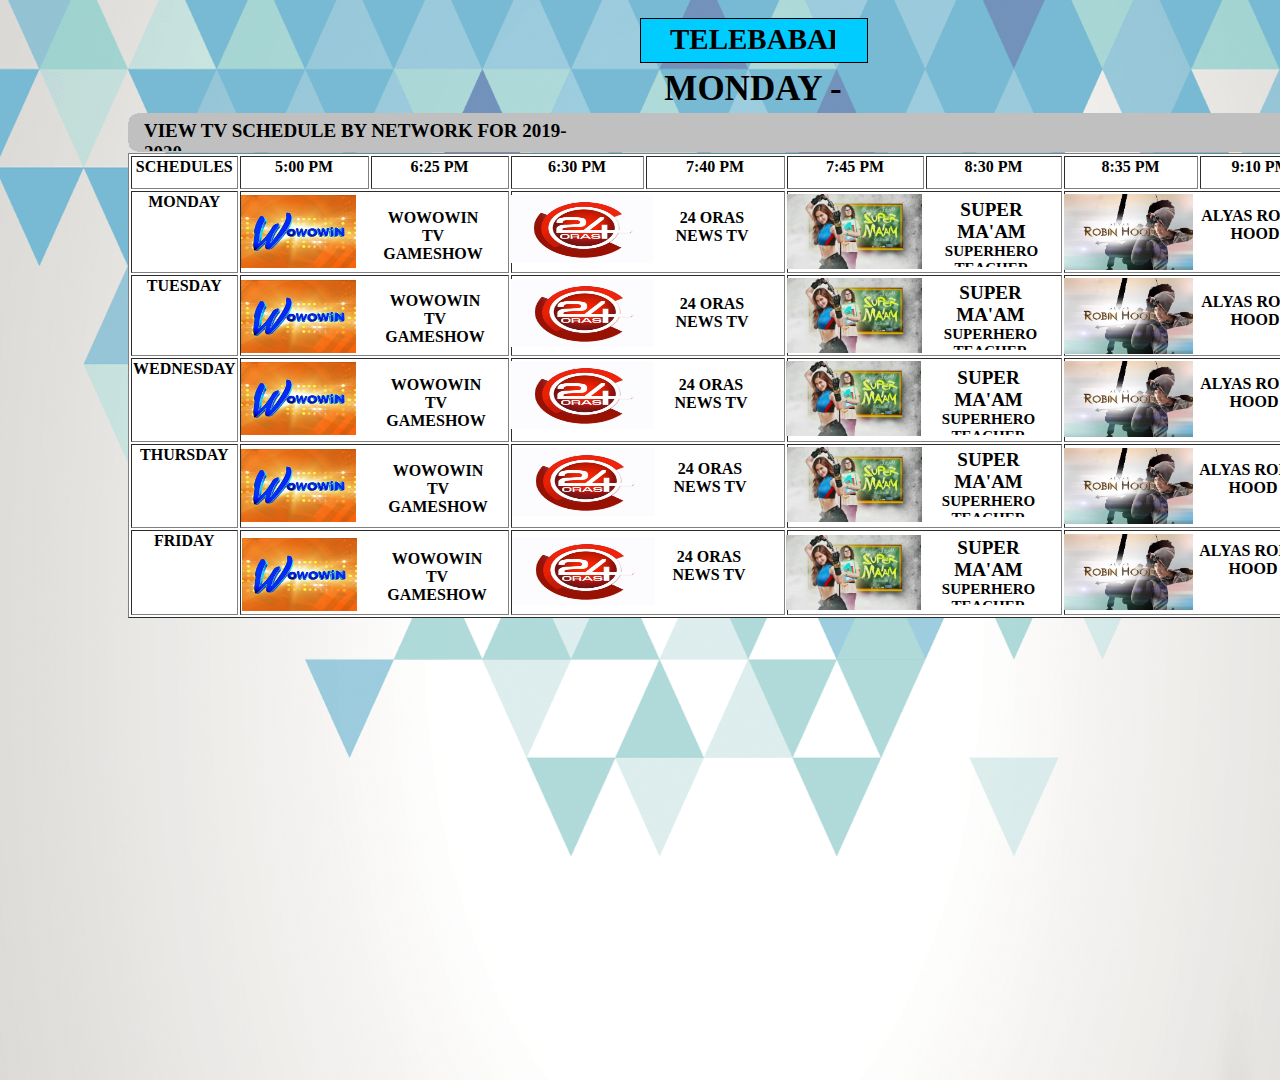
<file: Chapter7/Schedule.html>
<!DOCTYPE HTML PUBLIC "-//W3C//DTD HTML 4.01 Transitional//EN">
<html>
<head>
	<meta charset="utf-8">
	<meta http-equiv="X-UA-Compatible" content="IE-edge">
	<meta name="viewport" content="width=device-width, intial-scale=1.0">
<title>Network TV Schedule</title>
<meta http-equiv="content-type" content="text/html; charset=iso-8859-1">
<meta name="generator" content="Web Page Maker">
<style type="text/css">
/*----------Text Styles----------*/
.ws6 {font-size: 8px;}
.ws7 {font-size: 9.3px;}
.ws8 {font-size: 11px;}
.ws9 {font-size: 12px;}
.ws10 {font-size: 13px;}
.ws11 {font-size: 15px;}
.ws12 {font-size: 16px;}
.ws14 {font-size: 19px;}
.ws16 {font-size: 21px;}
.ws18 {font-size: 24px;}
.ws20 {font-size: 27px;}
.ws22 {font-size: 29px;}
.ws24 {font-size: 32px;}
.ws26 {font-size: 35px;}
.ws28 {font-size: 37px;}
.ws36 {font-size: 48px;}
.ws48 {font-size: 64px;}
.ws72 {font-size: 96px;}
.wpmd {font-size: 13px;font-family: Arial,Helvetica,Sans-Serif;font-style: normal;font-weight: normal;}
/*----------Para Styles----------*/
DIV,UL,OL /* Left */
{
 margin-top: 0px;
 margin-bottom: 0px;
}
</style>

</head>
<body>
<div id="image1" style="position:absolute; overflow:hidden; left:0px; top:0px; width:1436px; height:1080px; z-index:0"><img src="images/dgbg.png" alt="" title="" border=0 width=1436 height=1080></div>

<div id="shape1" style="position:absolute; overflow:hidden; left:640px; top:18px; width:228px; height:45px; z-index:1"><img border=0 width="100%" height="100%" alt="" src="images/shape1798281.gif"></div>

<div id="text1" style="position:absolute; overflow:hidden; left:670px; top:23px; width:165px; height:30px; z-index:2">
<div class="wpmd">
<div align=center><font face="Calibri" class="ws22"><B>TELEBABAD</B></font></div>
</div></div>

<div id="text2" style="position:absolute; overflow:hidden; left:601px; top:69px; width:304px; height:44px; z-index:3">
<div class="wpmd">
<div align=center><font face="Calibri" class="ws26"><B>MONDAY - FRIDAY</B></font></div>
</div></div>

<div id="table1" style="position:absolute; overflow:hidden; left:128px; top:153px; width:1197px; height:514px; z-index:4">
<div class="wpmd">
<div><TABLE bgcolor="#FFFFFF" border=1 bordercolorlight="#C0C0C0" bordercolordark="#808080">
<TR valign=top>
<TD width=100 height=33><div class="wpmd">
<div align=center><font face="Calibri" class="ws12"><B>SCHEDULES</B></font></div>
</div>
</TD>
<TD width=125 height=33><div class="wpmd">
<div align=center><font face="Calibri" class="ws12"><B>5:00 PM</B></font></div>
</div>
</TD>
<TD width=134 height=33><div class="wpmd">
<div align=center><font face="Calibri" class="ws12"><B>6:25 PM</B></font></div>
</div>
</TD>
<TD width=129 height=33><div class="wpmd">
<div align=center><font face="Calibri" class="ws12"><B>6:30 PM</B></font></div>
</div>
</TD>
<TD width=135 height=33><div class="wpmd">
<div align=center><font face="Calibri" class="ws12"><B>7:40 PM</B></font></div>
</div>
</TD>
<TD width=133 height=33><div class="wpmd">
<div align=center><font face="Calibri" class="ws12"><B>7:45 PM</B></font></div>
</div>
</TD>
<TD width=132 height=33><div class="wpmd">
<div align=center><font face="Calibri" class="ws12"><B>8:30 PM</B></font></div>
</div>
</TD>
<TD width=130 height=33><div class="wpmd">
<div align=center><font face="Calibri" class="ws12"><B>8:35 PM</B></font></div>
</div>
</TD>
<TD width=118 height=33><div class="wpmd">
<div align=center><font face="Calibri" class="ws12"><B>9:10 PM</B></font></div>
</div>
</TD>
</TR>
<TR valign=top>
<TD width=100 height=82><div class="wpmd">
<div align=center><font face="Calibri" class="ws12"><B>MONDAY</B></font></div>
</div>
</TD>
<TD colspan=2 height=82><BR>
</TD>
<TD colspan=2 height=82><BR>
</TD>
<TD colspan=2 height=82><BR>
</TD>
<TD colspan=2 height=82><BR>
</TD>
</TR>
<TR valign=top>
<TD width=100 height=81><div class="wpmd">
<div align=center><font face="Calibri" class="ws12"><B>TUESDAY</B></font></div>
</div>
</TD>
<TD colspan=2 height=81><BR>
</TD>
<TD colspan=2 height=81><BR>
</TD>
<TD colspan=2 height=81><BR>
</TD>
<TD colspan=2 height=81><BR>
</TD>
</TR>
<TR valign=top>
<TD width=100 height=84><div class="wpmd">
<div align=center><font face="Calibri" class="ws12"><B>WEDNESDAY</B></font></div>
</div>
</TD>
<TD colspan=2 height=84><BR>
</TD>
<TD colspan=2 height=84><BR>
</TD>
<TD colspan=2 height=84><BR>
</TD>
<TD colspan=2 height=84><BR>
</TD>
</TR>
<TR valign=top>
<TD width=100 height=84><div class="wpmd">
<div align=center><font face="Calibri" class="ws12"><B>THURSDAY</B></font></div>
</div>
</TD>
<TD colspan=2 height=84><BR>
</TD>
<TD colspan=2 height=84><BR>
</TD>
<TD colspan=2 height=84><BR>
</TD>
<TD colspan=2 height=84><BR>
</TD>
</TR>
<TR valign=top>
<TD width=100 height=85><div class="wpmd">
<div align=center><font face="Calibri" class="ws12"><B>FRIDAY</B></font></div>
</div>
</TD>
<TD colspan=2 height=85><BR>
</TD>
<TD colspan=2 height=85><BR>
</TD>
<TD colspan=2 height=85><BR>
</TD>
<TD colspan=2 height=85><BR>
</TD>
</TR>
</TABLE>
</div>
</div></div>

<div id="image2" style="position:absolute; overflow:hidden; left:510px; top:195px; width:143px; height:68px; z-index:5"><img src="images/24Oras.jpg" alt="" title="" border=0 width=143 height=68></div>

<div id="text3" style="position:absolute; overflow:hidden; left:665px; top:209px; width:94px; height:50px; z-index:6">
<div class="wpmd">
<div align=center><font face="Calibri" class="ws12"><B>24 ORAS</B></font></div>
<div align=center><font face="Calibri" class="ws12"><B>NEWS TV</B></font></div>
</div></div>

<div id="image3" style="position:absolute; overflow:hidden; left:511px; top:279px; width:143px; height:68px; z-index:7"><img src="images/24Oras.jpg" alt="" title="" border=0 width=143 height=68></div>

<div id="text4" style="position:absolute; overflow:hidden; left:665px; top:295px; width:94px; height:50px; z-index:8">
<div class="wpmd">
<div align=center><font face="Calibri" class="ws12"><B>24 ORAS</B></font></div>
<div align=center><font face="Calibri" class="ws12"><B>NEWS TV</B></font></div>
</div></div>

<div id="image4" style="position:absolute; overflow:hidden; left:511px; top:361px; width:143px; height:68px; z-index:9"><img src="images/24Oras.jpg" alt="" title="" border=0 width=143 height=68></div>

<div id="image5" style="position:absolute; overflow:hidden; left:512px; top:448px; width:143px; height:68px; z-index:10"><img src="images/24Oras.jpg" alt="" title="" border=0 width=143 height=68></div>

<div id="image6" style="position:absolute; overflow:hidden; left:512px; top:537px; width:143px; height:68px; z-index:11"><img src="images/24Oras.jpg" alt="" title="" border=0 width=143 height=68></div>

<div id="text5" style="position:absolute; overflow:hidden; left:664px; top:376px; width:94px; height:50px; z-index:12">
<div class="wpmd">
<div align=center><font face="Calibri" class="ws12"><B>24 ORAS</B></font></div>
<div align=center><font face="Calibri" class="ws12"><B>NEWS TV</B></font></div>
</div></div>

<div id="text6" style="position:absolute; overflow:hidden; left:663px; top:460px; width:94px; height:50px; z-index:13">
<div class="wpmd">
<div align=center><font face="Calibri" class="ws12"><B>24 ORAS</B></font></div>
<div align=center><font face="Calibri" class="ws12"><B>NEWS TV</B></font></div>
</div></div>

<div id="text7" style="position:absolute; overflow:hidden; left:662px; top:548px; width:94px; height:50px; z-index:14">
<div class="wpmd">
<div align=center><font face="Calibri" class="ws12"><B>24 ORAS</B></font></div>
<div align=center><font face="Calibri" class="ws12"><B>NEWS TV</B></font></div>
</div></div>

<div id="image7" style="position:absolute; overflow:hidden; left:241px; top:195px; width:115px; height:73px; z-index:15"><img src="images/Wowowin_Logo.png" alt="" title="" border=0 width=115 height=73></div>

<div id="image8" style="position:absolute; overflow:hidden; left:241px; top:280px; width:115px; height:73px; z-index:16"><img src="images/Wowowin_Logo.png" alt="" title="" border=0 width=115 height=73></div>

<div id="image9" style="position:absolute; overflow:hidden; left:241px; top:362px; width:115px; height:73px; z-index:17"><img src="images/Wowowin_Logo.png" alt="" title="" border=0 width=115 height=73></div>

<div id="image10" style="position:absolute; overflow:hidden; left:241px; top:449px; width:115px; height:73px; z-index:18"><img src="images/Wowowin_Logo.png" alt="" title="" border=0 width=115 height=73></div>

<div id="image11" style="position:absolute; overflow:hidden; left:242px; top:538px; width:115px; height:73px; z-index:19"><img src="images/Wowowin_Logo.png" alt="" title="" border=0 width=115 height=73></div>

<div id="text8" style="position:absolute; overflow:hidden; left:373px; top:209px; width:120px; height:50px; z-index:20">
<div class="wpmd">
<div align=center><font face="Calibri" class="ws12"><B>WOWOWIN</B></font></div>
<div align=center><font face="Calibri" class="ws12"><B>TV GAMESHOW</B></font></div>
</div></div>

<div id="text9" style="position:absolute; overflow:hidden; left:375px; top:292px; width:120px; height:50px; z-index:21">
<div class="wpmd">
<div align=center><font face="Calibri" class="ws12"><B>WOWOWIN</B></font></div>
<div align=center><font face="Calibri" class="ws12"><B>TV GAMESHOW</B></font></div>
</div></div>

<div id="text10" style="position:absolute; overflow:hidden; left:376px; top:376px; width:120px; height:50px; z-index:22">
<div class="wpmd">
<div align=center><font face="Calibri" class="ws12"><B>WOWOWIN</B></font></div>
<div align=center><font face="Calibri" class="ws12"><B>TV GAMESHOW</B></font></div>
</div></div>

<div id="text11" style="position:absolute; overflow:hidden; left:378px; top:462px; width:120px; height:50px; z-index:23">
<div class="wpmd">
<div align=center><font face="Calibri" class="ws12"><B>WOWOWIN</B></font></div>
<div align=center><font face="Calibri" class="ws12"><B>TV GAMESHOW</B></font></div>
</div></div>

<div id="text12" style="position:absolute; overflow:hidden; left:377px; top:550px; width:120px; height:50px; z-index:24">
<div class="wpmd">
<div align=center><font face="Calibri" class="ws12"><B>WOWOWIN</B></font></div>
<div align=center><font face="Calibri" class="ws12"><B>TV GAMESHOW</B></font></div>
</div></div>

<div id="roundrect1" style="position:absolute; overflow:hidden; left:128px; top:113px; width:1194px; height:40px; z-index:25"><img border=0 width="100%" height="100%" alt="" src="images/roundrect5477046.gif"></div>

<div id="text13" style="position:absolute; overflow:hidden; left:144px; top:120px; width:438px; height:31px; z-index:26">
<div class="wpmd">
<div><font face="Calibri" class="ws14"><B>VIEW TV SCHEDULE BY NETWORK FOR 2019-2020</B></font></div>
</div></div>

<div id="image12" style="position:absolute; overflow:hidden; left:787px; top:194px; width:135px; height:75px; z-index:27"><img src="images/superm.jpg" alt="" title="" border=0 width=135 height=75></div>

<div id="image13" style="position:absolute; overflow:hidden; left:787px; top:278px; width:135px; height:75px; z-index:28"><img src="images/superm.jpg" alt="" title="" border=0 width=135 height=75></div>

<div id="image14" style="position:absolute; overflow:hidden; left:786px; top:361px; width:135px; height:75px; z-index:29"><img src="images/superm.jpg" alt="" title="" border=0 width=135 height=75></div>

<div id="image15" style="position:absolute; overflow:hidden; left:787px; top:447px; width:135px; height:75px; z-index:30"><img src="images/superm.jpg" alt="" title="" border=0 width=135 height=75></div>

<div id="image16" style="position:absolute; overflow:hidden; left:786px; top:535px; width:135px; height:75px; z-index:31"><img src="images/superm.jpg" alt="" title="" border=0 width=135 height=75></div>

<div id="text14" style="position:absolute; overflow:hidden; left:931px; top:199px; width:121px; height:68px; z-index:32">
<div class="wpmd">
<div align=center><font face="Calibri" class="ws14"><B>SUPER MA'AM</B></font></div>
<div align=center><font face="Calibri" class="ws11"><B>SUPERHERO</B></font></div>
<div align=center><font face="Calibri" class="ws11"><B>TEACHER</B></font></div>
</div></div>

<div id="text15" style="position:absolute; overflow:hidden; left:930px; top:282px; width:121px; height:68px; z-index:33">
<div class="wpmd">
<div align=center><font face="Calibri" class="ws14"><B>SUPER MA'AM</B></font></div>
<div align=center><font face="Calibri" class="ws11"><B>SUPERHERO</B></font></div>
<div align=center><font face="Calibri" class="ws11"><B>TEACHER</B></font></div>
</div></div>

<div id="text16" style="position:absolute; overflow:hidden; left:928px; top:367px; width:121px; height:68px; z-index:34">
<div class="wpmd">
<div align=center><font face="Calibri" class="ws14"><B>SUPER MA'AM</B></font></div>
<div align=center><font face="Calibri" class="ws11"><B>SUPERHERO</B></font></div>
<div align=center><font face="Calibri" class="ws11"><B>TEACHER</B></font></div>
</div></div>

<div id="text17" style="position:absolute; overflow:hidden; left:928px; top:449px; width:121px; height:68px; z-index:35">
<div class="wpmd">
<div align=center><font face="Calibri" class="ws14"><B>SUPER MA'AM</B></font></div>
<div align=center><font face="Calibri" class="ws11"><B>SUPERHERO</B></font></div>
<div align=center><font face="Calibri" class="ws11"><B>TEACHER</B></font></div>
</div></div>

<div id="text18" style="position:absolute; overflow:hidden; left:928px; top:537px; width:121px; height:68px; z-index:36">
<div class="wpmd">
<div align=center><font face="Calibri" class="ws14"><B>SUPER MA'AM</B></font></div>
<div align=center><font face="Calibri" class="ws11"><B>SUPERHERO</B></font></div>
<div align=center><font face="Calibri" class="ws11"><B>TEACHER</B></font></div>
</div></div>

<div id="image17" style="position:absolute; overflow:hidden; left:1064px; top:194px; width:129px; height:76px; z-index:37"><img src="images/alyasrobin.jpg" alt="" title="" border=0 width=129 height=76></div>

<div id="image18" style="position:absolute; overflow:hidden; left:1064px; top:278px; width:129px; height:76px; z-index:38"><img src="images/alyasrobin.jpg" alt="" title="" border=0 width=129 height=76></div>

<div id="image19" style="position:absolute; overflow:hidden; left:1064px; top:361px; width:129px; height:76px; z-index:39"><img src="images/alyasrobin.jpg" alt="" title="" border=0 width=129 height=76></div>

<div id="image20" style="position:absolute; overflow:hidden; left:1064px; top:448px; width:129px; height:76px; z-index:40"><img src="images/alyasrobin.jpg" alt="" title="" border=0 width=129 height=76></div>

<div id="image21" style="position:absolute; overflow:hidden; left:1064px; top:534px; width:129px; height:76px; z-index:41"><img src="images/alyasrobin.jpg" alt="" title="" border=0 width=129 height=76></div>

<div id="text19" style="position:absolute; overflow:hidden; left:1197px; top:207px; width:116px; height:47px; z-index:42">
<div class="wpmd">
<div align=center><font face="Calibri" class="ws12"><B>ALYAS ROBIN</B></font></div>
<div align=center><font face="Calibri" class="ws12"><B>HOOD</B></font></div>
</div></div>

<div id="text20" style="position:absolute; overflow:hidden; left:1197px; top:293px; width:116px; height:47px; z-index:43">
<div class="wpmd">
<div align=center><font face="Calibri" class="ws12"><B>ALYAS ROBIN</B></font></div>
<div align=center><font face="Calibri" class="ws12"><B>HOOD</B></font></div>
</div></div>

<div id="text21" style="position:absolute; overflow:hidden; left:1196px; top:375px; width:116px; height:47px; z-index:44">
<div class="wpmd">
<div align=center><font face="Calibri" class="ws12"><B>ALYAS ROBIN</B></font></div>
<div align=center><font face="Calibri" class="ws12"><B>HOOD</B></font></div>
</div></div>

<div id="text22" style="position:absolute; overflow:hidden; left:1195px; top:461px; width:116px; height:47px; z-index:45">
<div class="wpmd">
<div align=center><font face="Calibri" class="ws12"><B>ALYAS ROBIN</B></font></div>
<div align=center><font face="Calibri" class="ws12"><B>HOOD</B></font></div>
</div></div>

<div id="text23" style="position:absolute; overflow:hidden; left:1195px; top:542px; width:116px; height:47px; z-index:46">
<div class="wpmd">
<div align=center><font face="Calibri" class="ws12"><B>ALYAS ROBIN</B></font></div>
<div align=center><font face="Calibri" class="ws12"><B>HOOD</B></font></div>
</div></div>


</body>
</html>
</file>
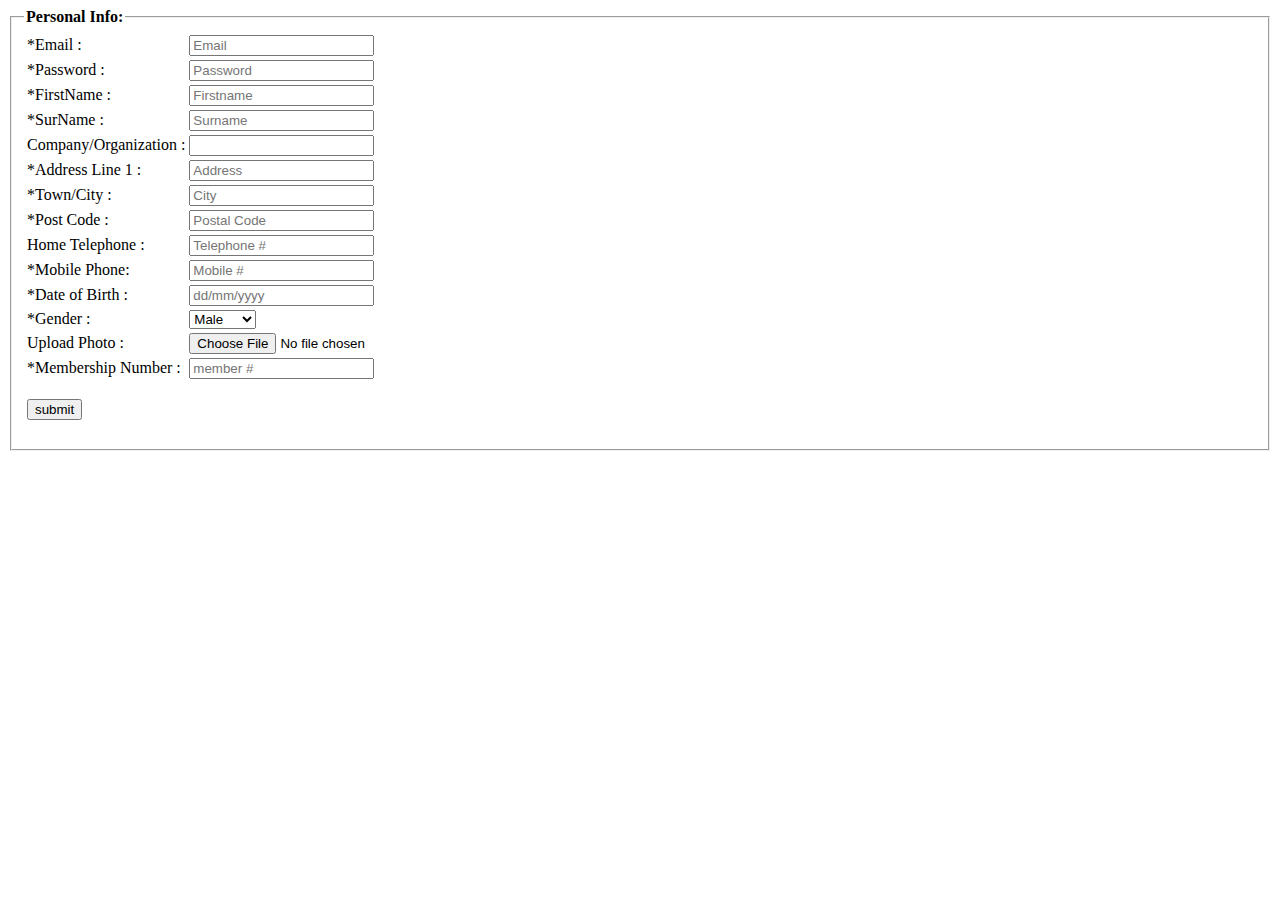
<file: Chapter8/Form.html>
<!DOCTYPE html>
<html>
<head>
<meta charset="utf-8">
<meta name="author" content="Luigi Loreno" />
<meta http-equiv="X-UA-Compatible" content="IE-edge" />
<meta name="viewport" content="width=device-width, intial-scale=1.0">
	<title>Registration Form</title>
</head>
<body>
	<form>
		<fieldset>
			<legend><b>Personal Info:</b></legend>
		<table>
			<tr>
				<td>
					*Email :
				</td>
				<td>
					<input type="mail" placeholder="Email" name="">
				</td>
			</tr>
			<tr>
				<td>
					*Password :
				</td>
				<td>
					<input type="Password" placeholder="Password" name="">
				</td>
			</tr>
			<tr>
				<td>
					*FirstName :
				</td>
				<td>
					<input type="text" placeholder="Firstname" name="">
				</td>
			</tr>
			<tr>
				<td>
					*SurName :
				</td>
				<td>
					<input type="text" placeholder="Surname" name="">
				</td>
			</tr>
			<tr>
				<td>
					Company/Organization :
				</td>
				<td>
					<input type="text" name="">
				</td>
			</tr>
			<tr>
				<td>
					*Address Line 1 :
				</td>
				<td>
					<input type="Address" placeholder="Address" name="">
				</td>
			</tr>
			<tr>
				<td>
					*Town/City :
				</td>
				<td>
					<input type="text" placeholder="City" name="">
				</td>
			</tr>
			<tr>
				<td>
					*Post Code :
				</td>
				<td>
					<input type="Post" placeholder="Postal Code" name="">
				</td>
			</tr>
			<tr>
				<td>
					Home Telephone :
				</td>
				<td>
					<input type="Telephone" placeholder="Telephone #" name="">
				</td>
			</tr>
			<tr>
				<td>
					*Mobile Phone:
				</td>
				<td>
					<input type="Mobile" placeholder="Mobile #" name="">
				</td>
			</tr>
			<tr>
				<td>
					*Date of Birth :
				</td>
				<td>
					<input type="Birth" placeholder="dd/mm/yyyy" name="">
				</td>
			</tr>
			<tr>
				<td>
					*Gender :
				</td>
				<td>
					<select>
						<option>Male</option>
						<option>Female</option>
					</select>
				</td>
			</tr>
			<tr>
				<td>
					Upload Photo :
				</td>
				<td>
					<input type="file" name="uploadField" />
				</td>
			</tr>
			<tr>
				<td>
					*Membership Number :
				</td>
				<td>
					<input type="Membership" placeholder="member #" name="">
				</td>
			</tr>
			<tr>
				<td>
					<p><input type="submit" value="submit"></p>
				</td>
			</tr>
		</table>
	</fieldset>
	</form>

</body>
</html>
</file>
